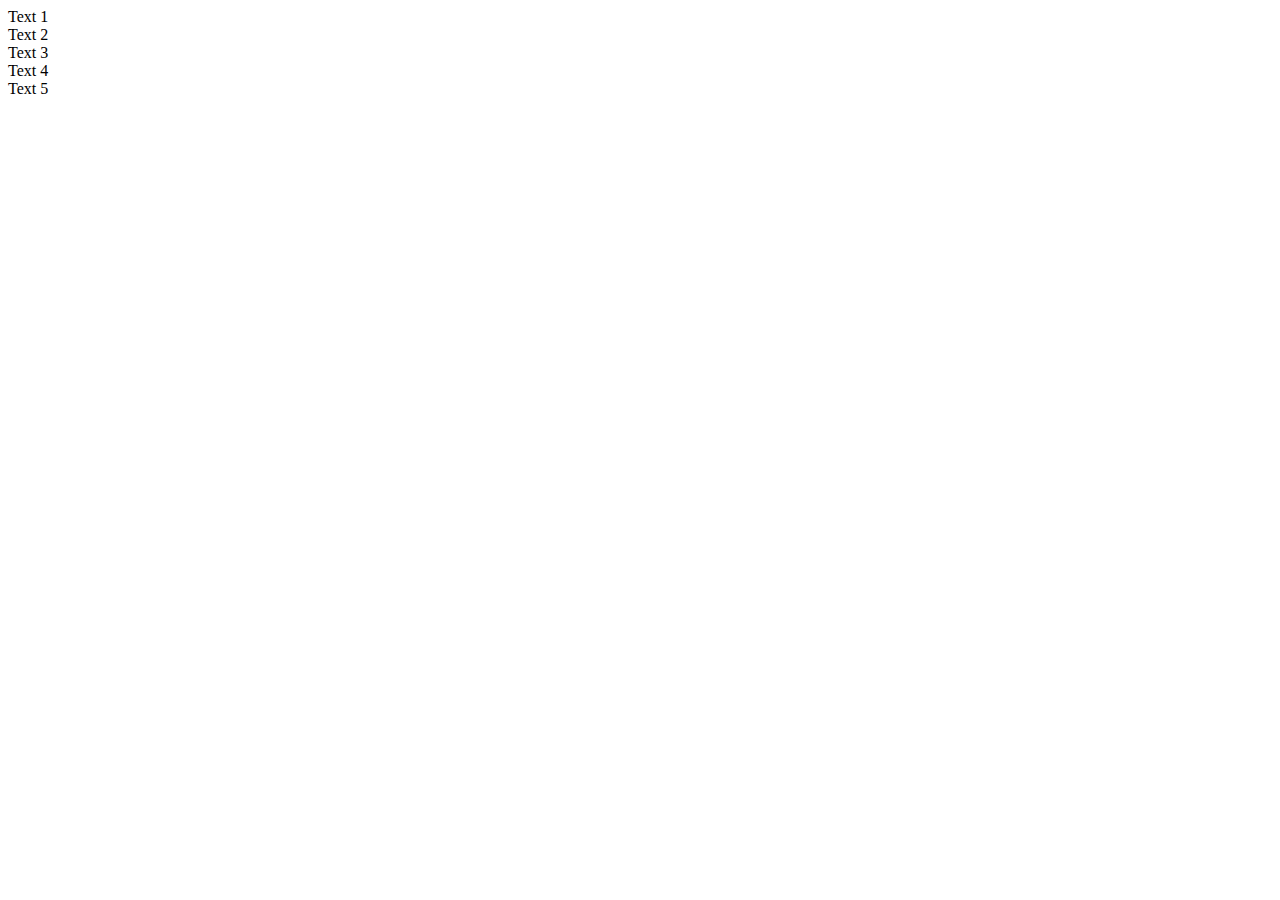
<file: 3-less-elem/index.html>
<!DOCTYPE html>
<html lang="en">
<head>
    <meta charset="UTF-8">
    <meta name="viewport" content="width=device-width, initial-scale=1.0">
    <title>Document</title>
</head>
<body>
    <div class="box">
        <div class="item">Text 1</div>
        <div class="item">Text 2</div>
        <div class="item">Text 3</div>
        <div class="item">Text 4</div>
        <div class="item">Text 5</div>
    </div>

    <script src="main.js"></script>
</body>
</html>
</file>
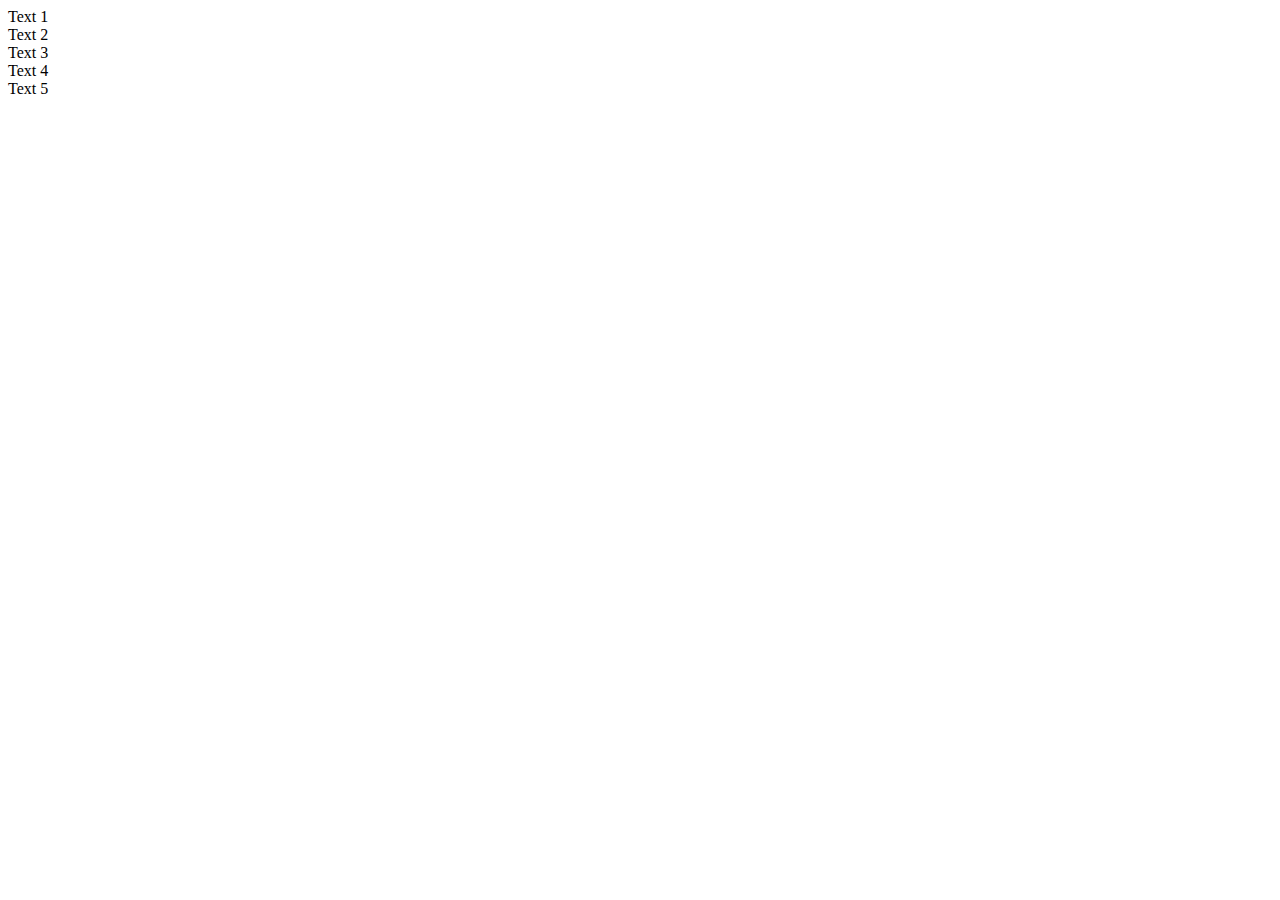
<file: 4-less-data /index.html>
<!DOCTYPE html>
<html lang="en">
<head>
    <meta charset="UTF-8">
    <meta name="viewport" content="width=device-width, initial-scale=1.0">
    <title>Document</title>
</head>
<body>
    <div class="box">
        <div class="item" data-color='#f00'>Text 1</div>
        <div class="item" data-color='#ff0'>Text 2</div>
        <div class="item" data-color='#0f0'>Text 3</div>
        <div class="item" data-color='#00f'>Text 4</div>
        <div class="item" data-color='#a9e'>Text 5</div>
    </div>

    <script src="main.js"></script>
</body>
</html>
</file>
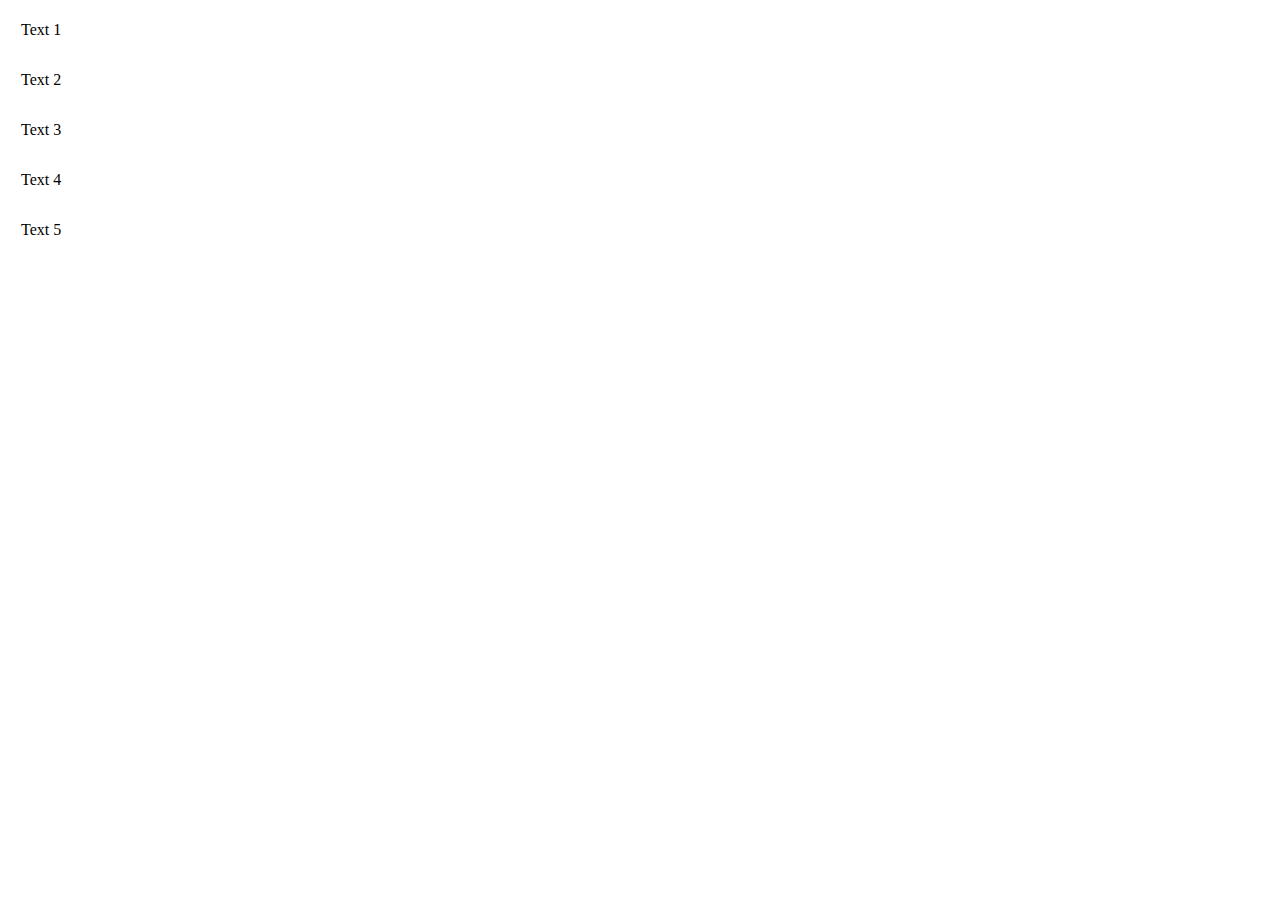
<file: 5-less-classlist/index.html>
<!DOCTYPE html>
<html lang="en">

<head>
    <meta charset="UTF-8">
    <meta name="viewport" content="width=device-width, initial-scale=1.0">
    <link rel="stylesheet" href="styles.css">
    <title>Document</title>
</head>

<body>
    <div class="box">
        <div class="item" data-price="56" data-color="red">Text 1</div>
        <div class="item" data-price="499" data-color="#0f0">Text 2</div>
        <div class="item" data-price="700" data-color="#0ff">Text 3</div>
        <div class="item" data-price="170" data-color="#f0f">Text 4</div>
        <div class="item" data-price="330" data-color="#f90">Text 5</div>
    </div>

    <script src="main.js"></script>
</body>

</html>
</file>
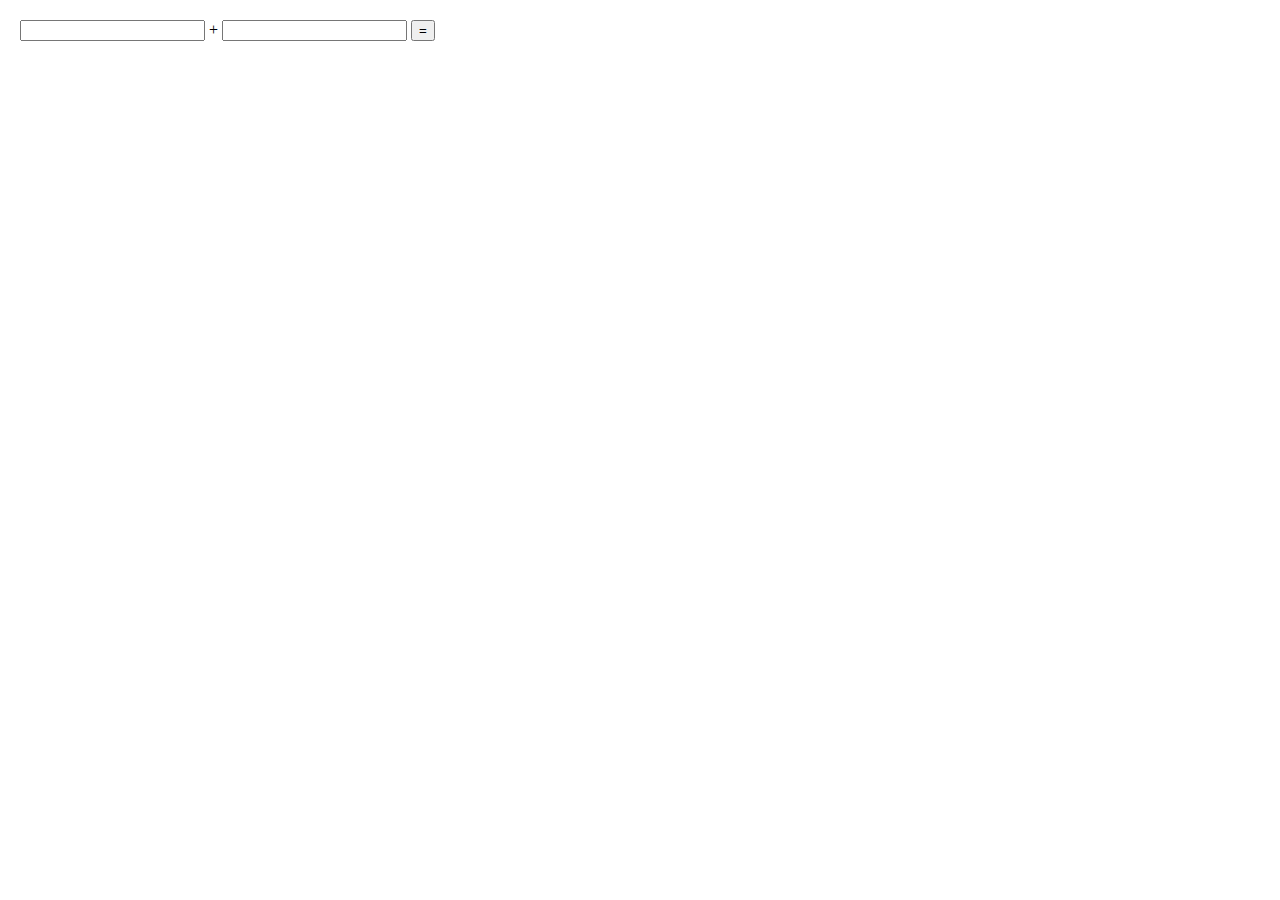
<file: 6-less-calc-dz/index.html>
<!DOCTYPE html>
<html lang="en">

<head>
    <meta charset="UTF-8">
    <meta name="viewport" content="width=device-width, initial-scale=1.0">
    <link rel="stylesheet" href="styles.css">
    <title>Document</title>
</head>

<body>
   <input type="text" class="num1"> +
   <input type="text" class="num2">
   <button type="button" class="btn">=</button>
   <span class="result"></span>

    <script src="main.js"></script>
</body>

</html>
</file>
<file: 5-less-classlist/styles.css>
html, body {
    margin: 0;
}

.box {
    max-width: 200px;
}

.box .item {
    padding: 10px;
    margin: 10px;
    border: 1px solid transparent;
}

.box .item.item-active {
    border-color: #fff;
    box-shadow: 5px 5px 10px #222;
}

.box .item.item-active::after {
    content: attr(data-price);
    margin-left: 10px;
    font-size: 10px;
}
</file>
<file: 6-less-calc-dz/styles.css>
body{
    margin: 20px;
}
</file>
